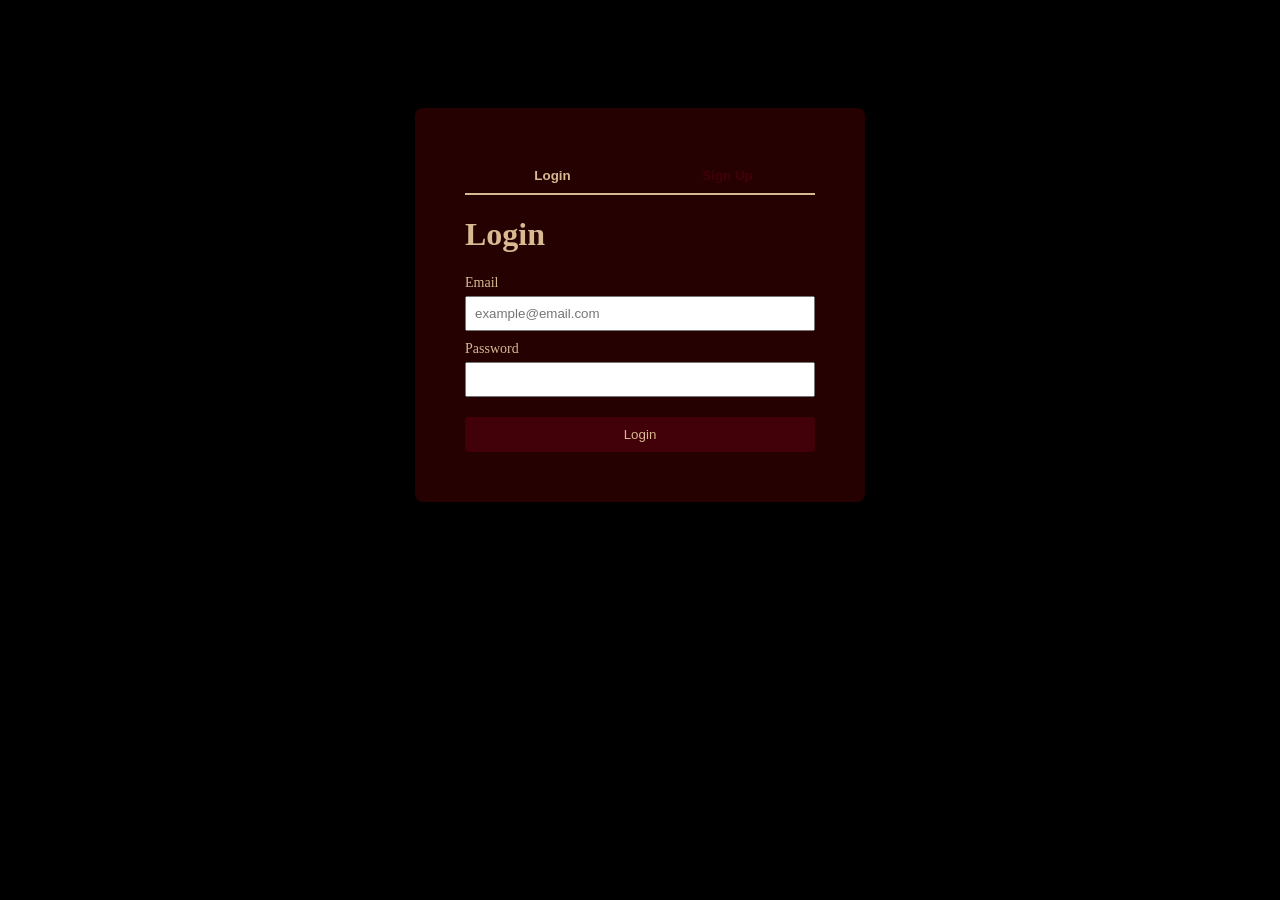
<file: Nelly/index.html>
<!DOCTYPE html>
<html>

<head>
    <title>Registration</title>
    <link rel="stylesheet" href="style.css">
    <script type="module" src="script.js"></script>
</head>

<body>
    <div class="form-container">
        <div class="tabs">
            <button class="tab-btn active" data-target="login-form">Login</button>
            <button class="tab-btn" data-target="signup-form">Sign Up</button>
        </div>

        <form id="login-form" class="tab-content active">
            <h1>Login</h1>
            <label>
                Email
                <input name="email" type="email" placeholder="example@email.com" required>
            </label>

            <label>
                Password
                <input name="password" type="password" required>
            </label>
            <button type="submit" class="submit-btn">Login</button>
        </form>
        <form id="signup-form" class="tab-content">
            <h1>Sign up</h1>

            <label>
                Email
                <input name="email" type="email" placeholder="example@email.com" required>
            </label>

            <label>
                Password
                <input name="password" type="password" required>
            </label>

            <label>
                First Name
                <input name="fname" type="text" placeholder="John" required>
            </label>

            <label>
                Last Name
                <input name="lname" type="text" placeholder="Smith" required>
            </label>

            <label>
                Role
                <select name="role" id="roles">
                    <option value="LECTURER">Lecturer</option>
                    <option value="STUDENT">Student</option>
                    <option value="MANAGER">Manager</option>
                </select>
            </label>

            <button type="submit" class="submit-btn">Sign up</button>
        </form>
    </div>
</body>

</html>
</file>
<file: Nelly/style.css>
/* colors
        #420109 
        #412718 
        #d9b992
        #250101
         */

    /* Container styling */
    body {
        background: black;
        justify-content: center;
        padding-top: 50px;
    }

    .form-container {
        width: 350px;
        margin: 50px auto;
        background: #250101;
        padding: 50px;
        border-radius: 8px;
        box-shadow: 0 4px 15px black;
    }

    .tab-content {
        display: none;
    }

    .tab-content.active {
        display: block;
    }

    .tabs {
        display: flex;
        margin-bottom: 20px;
        border-bottom: 2px solid #d9b992;
    }

    .tab-btn {
        flex: 1;
        padding: 10px;
        cursor: pointer;
        border: none;
        background: none;
        font-weight: bold;
        color: #420109;
        transition: 0.3s;
    }

    .tab-btn.active {
        color: #d9b992;
        border: none;
    }

    label {
        display: block;
        margin-top: 10px;
        font-size: 14px;
        color: #d9b992;
    }

    h1 {
        color: #d9b992;
    }

    input,
    select {
        width: 100%;
        padding: 8px;
        margin-top: 5px;
        box-sizing: border-box;
    }

    .submit-btn {
        width: 100%;
        margin-top: 20px;
        padding: 10px;
        background: #420109;
        color: #d9b992;
        border: none;
        border-radius: 4px;
        cursor: pointer;

    }

    button:hover {
        background-color: black;
    }
</file>
